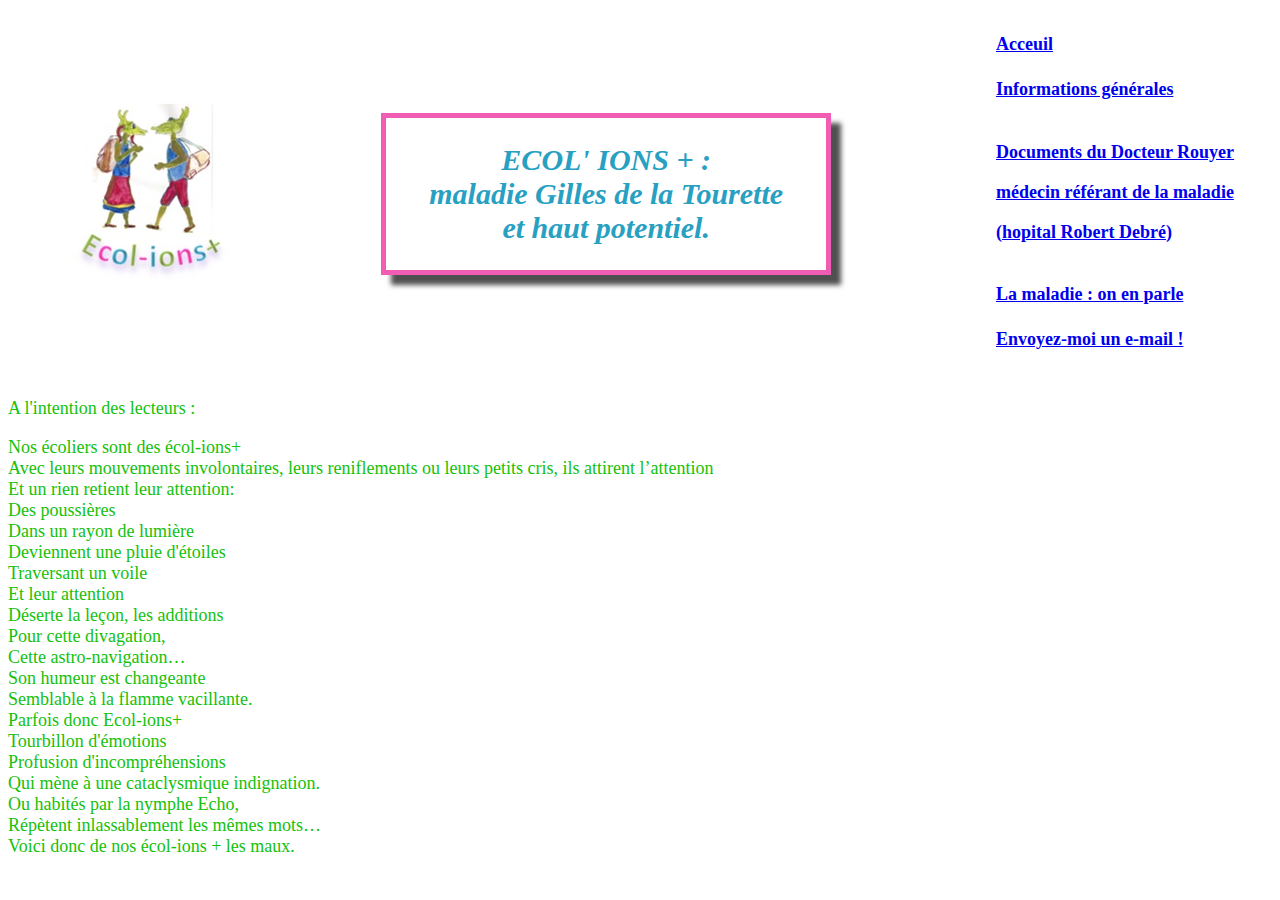
<file: index.html>
<!DOCTYPE html>
<html>
  <head>
    <meta charset="utf-8" />
    <title> écol' ion + </title>
    <link href="page accueil.css" rel="stylesheet" type="text/css">
  </head>

  <body>
    <header>
      <div id="mon_logo">
          <img src= "logo_association.jpg" alt="logo">
      </div>
      <h2> ECOL' IONS + : <br> maladie Gilles de la Tourette <br> et haut potentiel.</h2>
      <nav>
        <ul>
          <li><strong><a href="index.html"> Acceuil </a> </strong> </li>
          <li><strong><a href="infos.html"> Informations générales </a></strong> </li>
          <li><strong> <a href="guide.htm"> <p> Documents du Docteur Rouyer <br> médecin référant de la maladie <br> (hopital Robert Debré) </p>   </p>  </a> </strong> </li>
          <li><strong><a href="audio.html"> La maladie : on en parle </a></strong> </li>
          <li><strong><a href="mailto: ecol.ion.plus@gmail.com">Envoyez-moi un e-mail !</a></strong> </li>
        </ul>
      </nav>
    </header>

    <section>
    <div class="intro">
      <p> A l'intention des lecteurs :
      </p>

      <p>
      Nos écoliers sont des écol-ions+ <br>
      Avec leurs mouvements involontaires, leurs reniflements ou leurs petits cris, ils attirent l’attention <br>
      Et un rien retient leur attention:  <br>
      Des poussières  <br>
      Dans un rayon de lumière  <br>
      Deviennent une pluie d'étoiles <br>
      Traversant un voile <br>
      Et leur attention  <br>
      Déserte la  leçon, les additions <br>
      Pour cette divagation,  <br>
      Cette astro-navigation… <br>
      Son humeur est changeante <br>
      Semblable à la flamme vacillante. <br>
      Parfois donc  Ecol-ions+  <br>
      Tourbillon d'émotions <br>
      Profusion d'incompréhensions <br> 
      Qui mène à une cataclysmique indignation. <br>
      Ou habités par la nymphe Echo,  <br>
      Répètent inlassablement les mêmes mots… <br>
      Voici donc de nos écol-ions + les maux. <br>
    </p>

    </div>
    </section>

  </body>
</html>
</file>
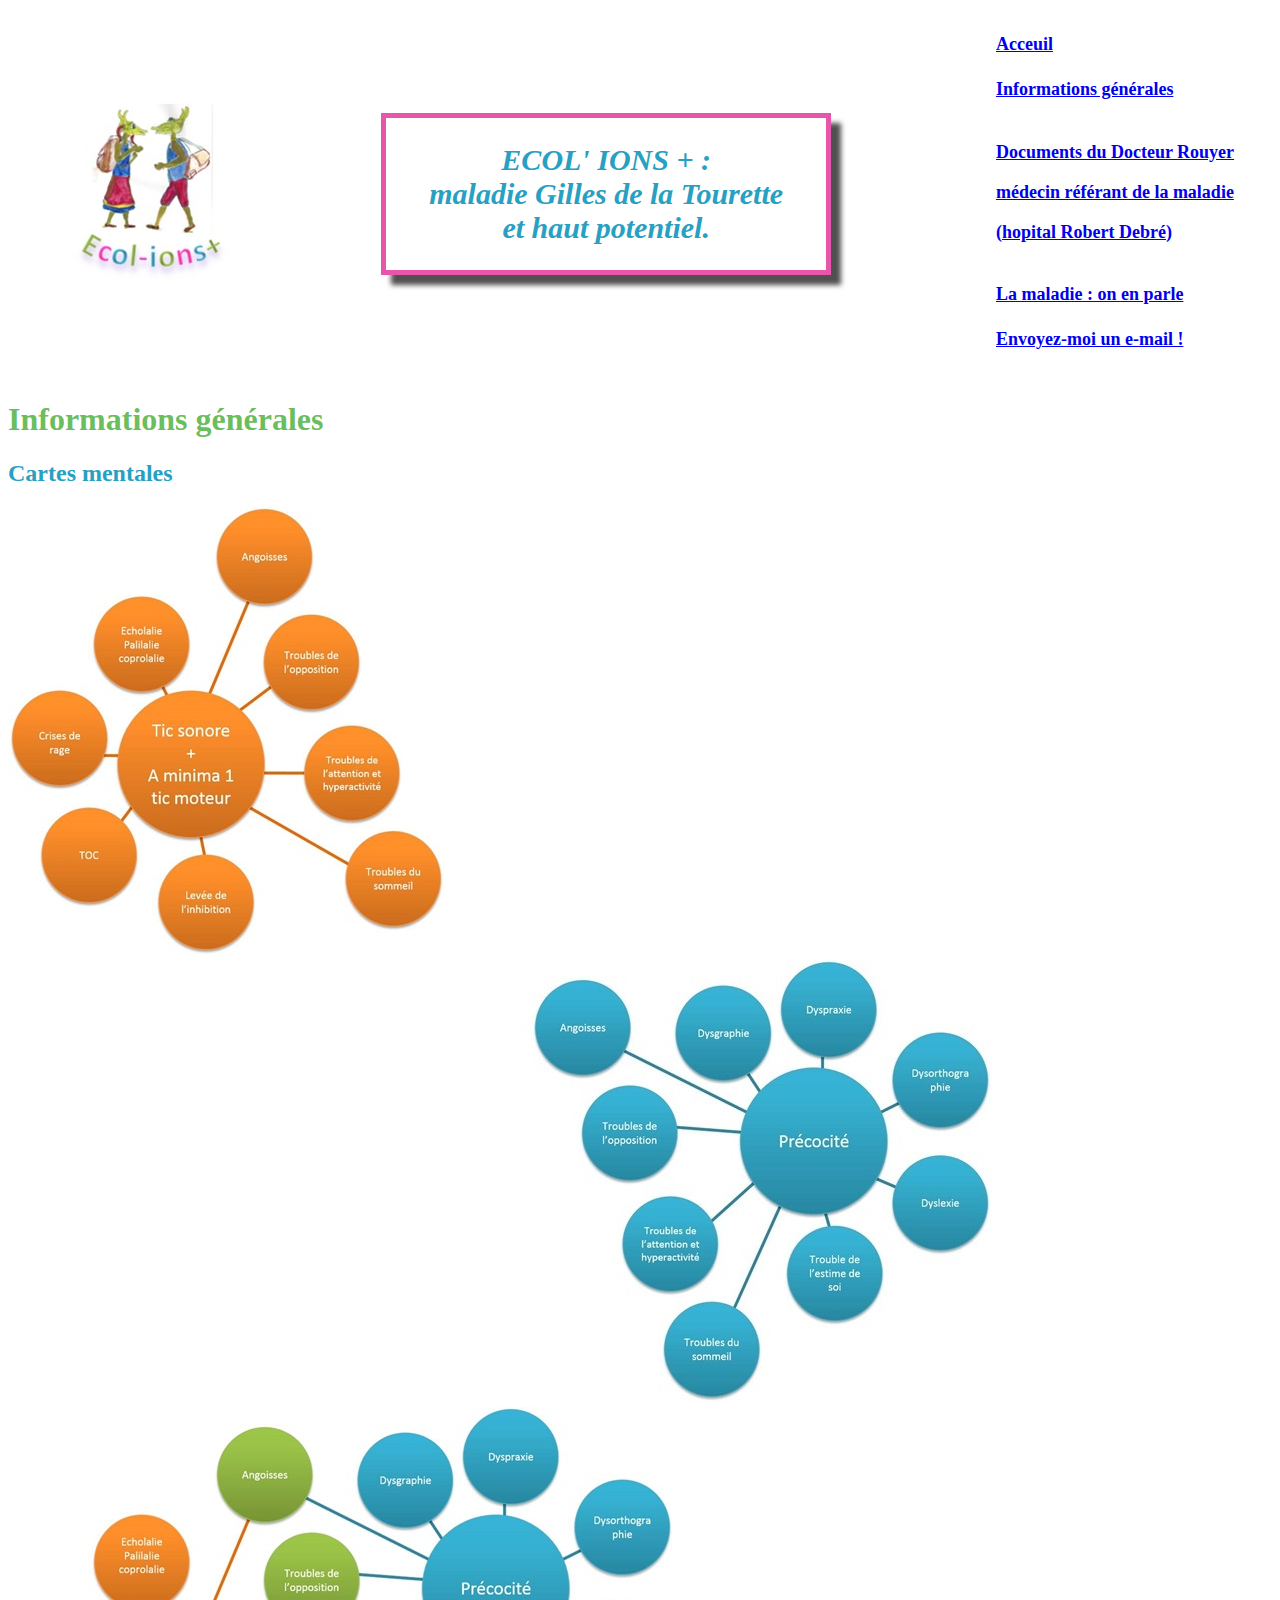
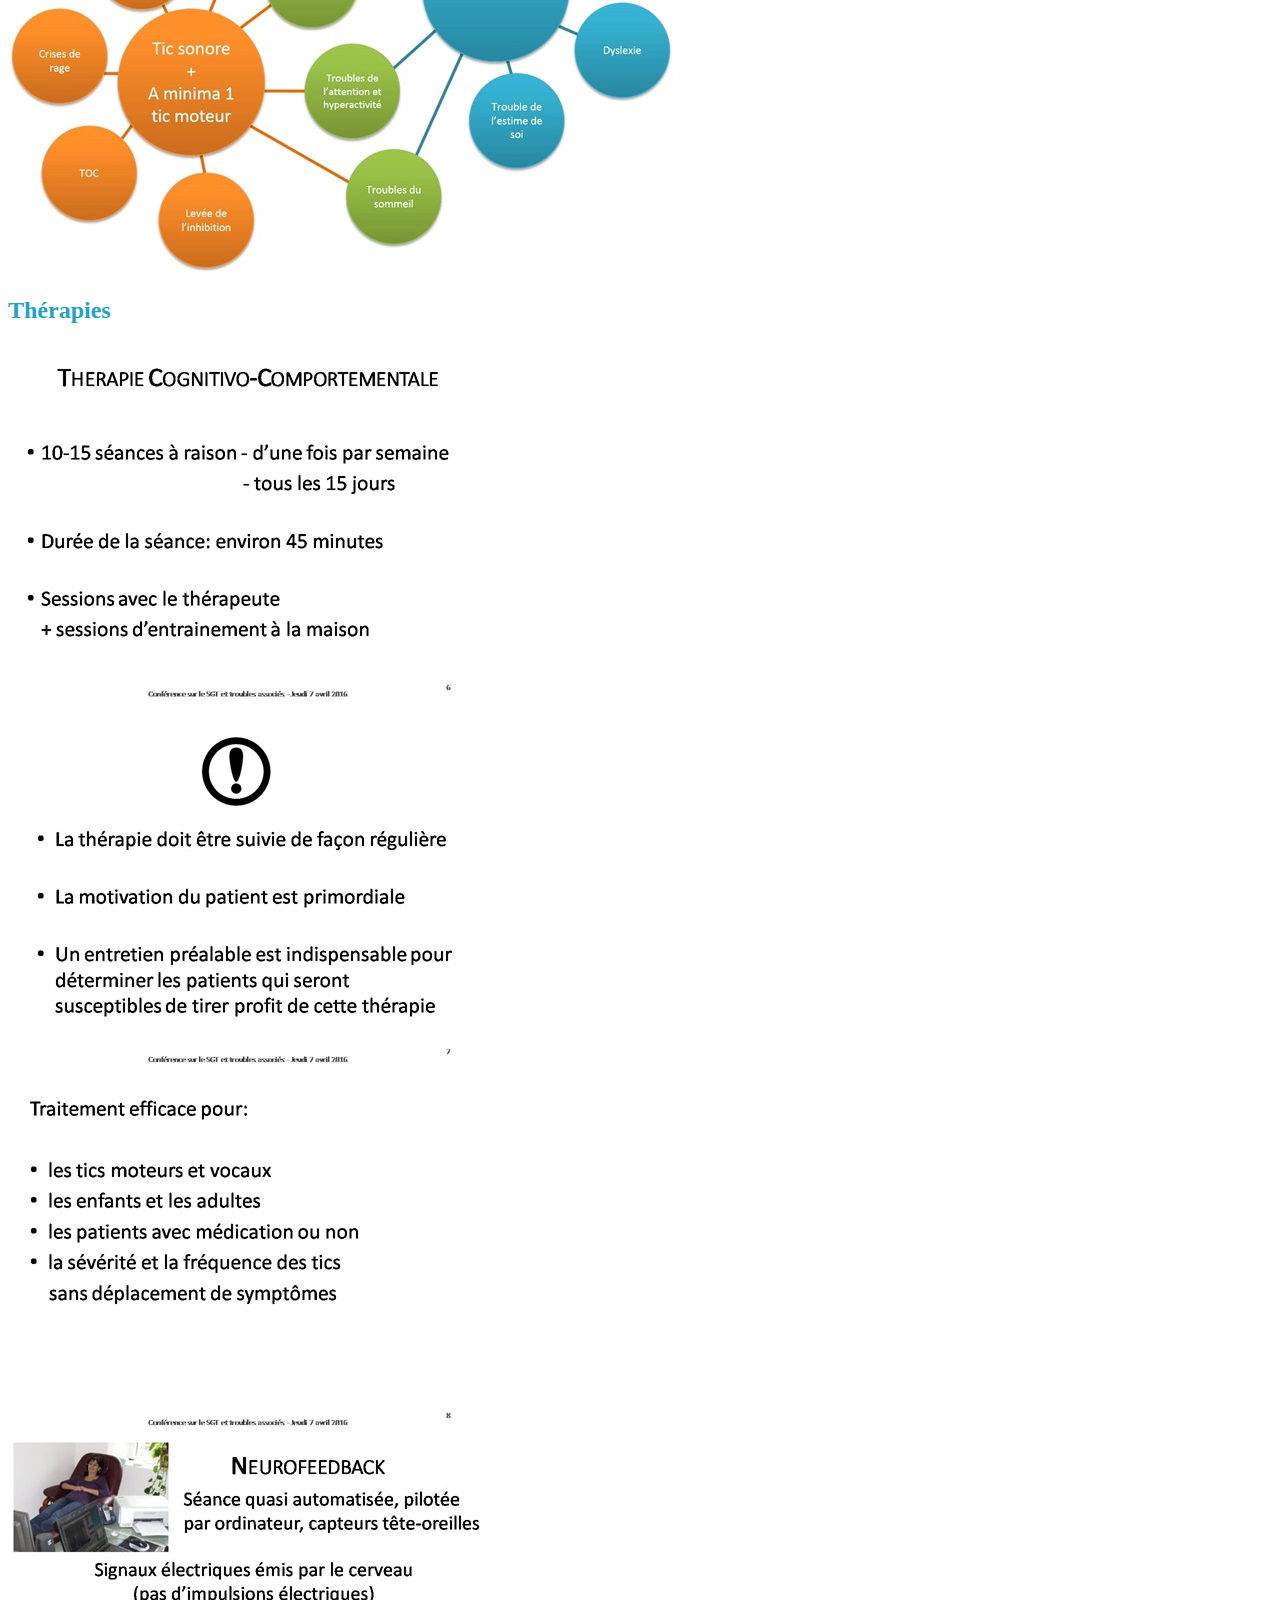
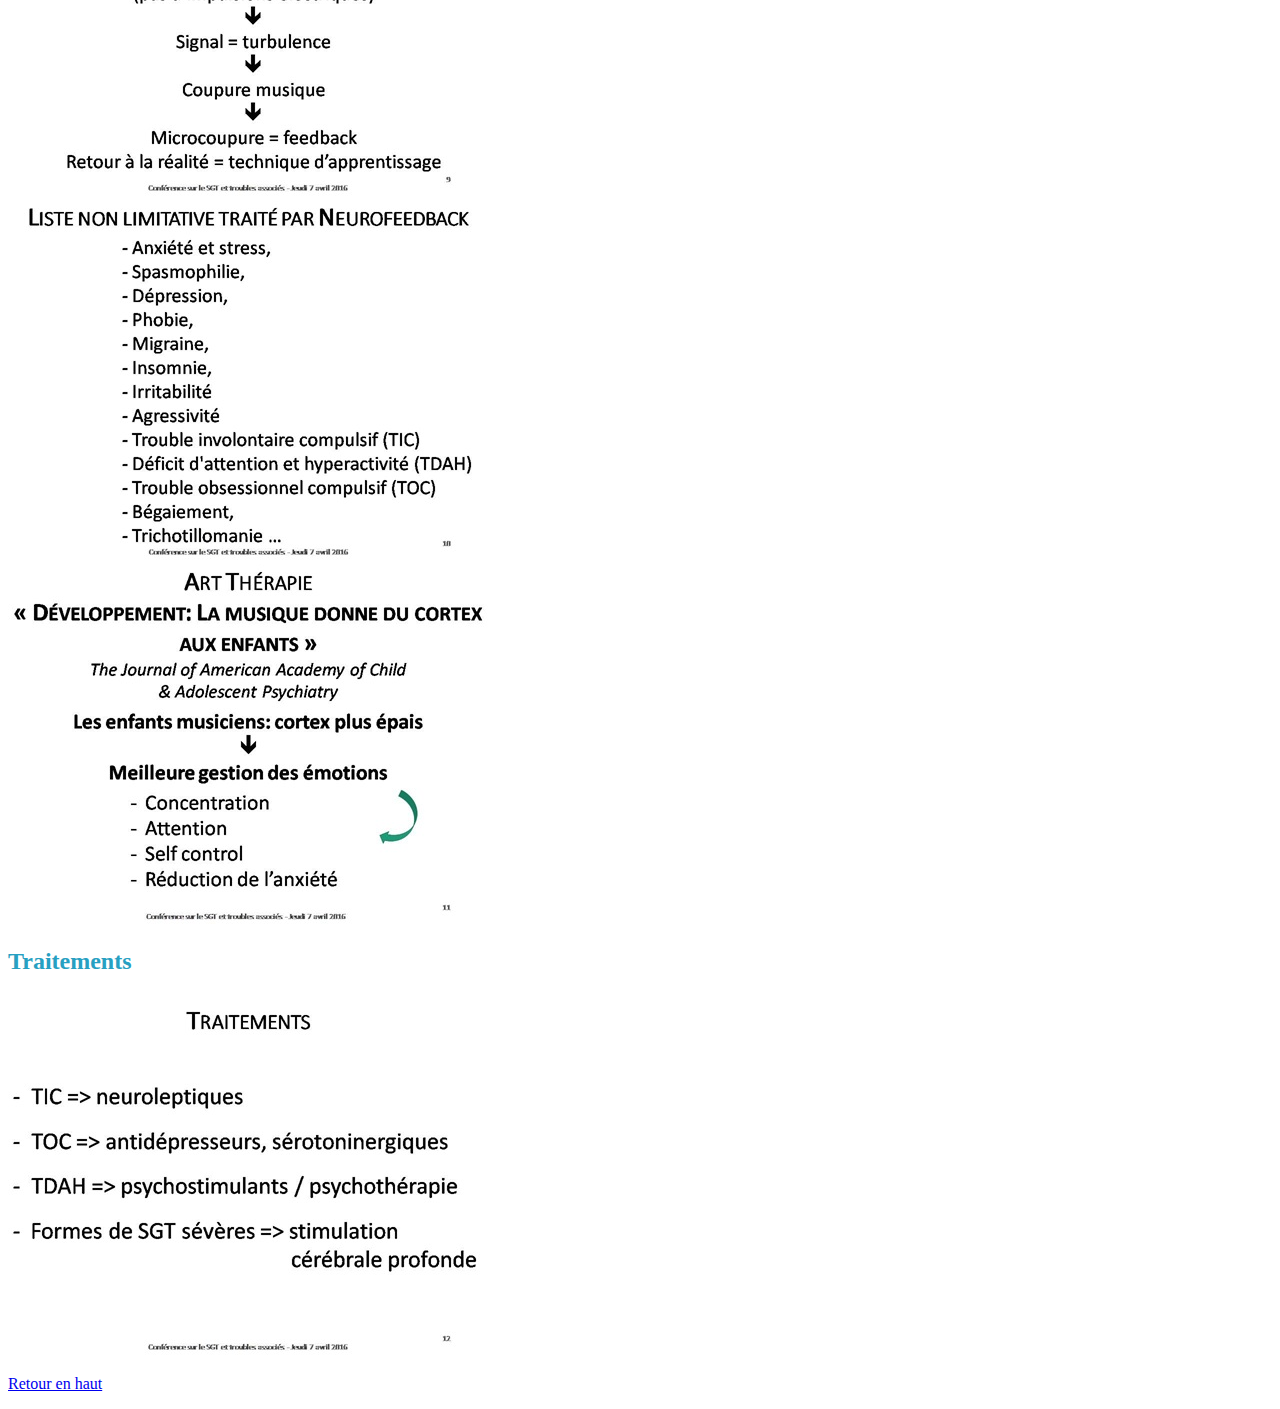
<file: infos.html>
<!DOCTYPE html>
<html>
  <head>
    <meta charset="utf-8" />
    <title> écol' ion + </title>
    <link href="page 2.css" rel="stylesheet" type="text/css">
  </head>

  <body>
    <header>
      <div id="mon_logo">
          <img src= "logo_association.jpg" alt="logo">
      </div>
      <h2> ECOL' IONS + : <br> maladie Gilles de la Tourette <br> et haut potentiel.</h2>
      <nav>
        <ul>
          <li><strong><a href="index.html"> Acceuil </a> </strong> </li>
          <li><strong><a href="infos.html"> Informations générales </a></strong> </li>
          <li><strong> <a href="guide.htm"> <p> Documents du Docteur Rouyer <br> médecin référant de la maladie <br> (hopital Robert Debré) </p>   </p>  </a> </strong> </li>
          <li><strong><a href="audio.html"> La maladie : on en parle </a></strong> </li>
          <li><strong><a href="mailto: ecol.ion.plus@gmail.com">Envoyez-moi un e-mail !</a></strong> </li>
        </ul>
      </nav>
    </header>



    <h1>Informations générales</h1>
    <h2>Cartes mentales</h2>

    <div id="slide">
      <img src= "slide_1.jpg" alt="slide_1">
      <br>
      <img src= "slide_2.jpg" alt="slide_2">
      <br>
      <img src= "slide_3.jpg" alt="slide_3">
    </div>

    
    <h2> Thérapies </h2>

    <div id="suite">
      <img src= "slide_4.JPG" alt="slide_4">
      <br>
      <img src= "slide_5.JPG" alt="slide_5">
      <br>
      <img src= "slide_6.JPG" alt="slide_6">
      <br>
      <img src= "slide_7.JPG" alt="slide_7">
      <br>
      <img src= "slide_8.JPG" alt="slide_8">
      <br>
      <img src= "slide_9.JPG" alt="slide_11">
    </div>

    <h2> Traitements </h2>

    <div id="fin">
      <img src= "slide_10.JPG" alt="slide_10">
      <br>
      
    </div>


      <p> <a href="#mon_logo"> Retour en haut </a> </p>     
    </section> 
  </body>
</html>
</file>
<file: page accueil.css>
body
{
  background-color:rgb(255, 255, 255);
}

header
{
  display:flex;
  justify-content:space-between;
  align-items:center;
  flex-direction: row;
  margin-left:3%; margin-right:3%;
}

header h1
{
  color :rgb(16, 184, 210) ; text-align:center; font-size: 18px;
}

header h2
{
  flex: 1;
  padding-top: 25px; padding-bottom: 25px;
  margin-left: 125px; margin-right: 125px;
  font-size:30px ; font-weight:bold; font-style:italic;
  text-align: center;
  border-style: solid;
  border-width: 5px;
  color :rgb(39, 160, 194);
  border-color: rgb(241, 93, 179);
  box-shadow: 10px 10px 5px rgb(80, 80, 80);
}

#mon_logo
{
  padding-top:2% ; padding-bottom:2% ; padding-left: 2% ; padding-right: 2%;
  display:flex;
  flex-direction:column;
}

nav ul
{
  color :rgba(4, 218, 211, 0.833);
  list-style-type:none;
  line-height : 2.5em;
}
nav li
{
  color :rgba(4, 218, 211, 0.833);
  padding-bottom:2%;
  font-size:18px;
}

.intro p
{
  text-align:justify ; text-decoration:italic; font-size: 18px ; width: auto ; color:rgb(21, 193, 12);
}

footer
{
  margin-top: 2% ; margin-left: 5%; margin-right:5%;
  border-radius:10px;
  height: 275px;
}

h3
{
  margin-top: 0px;
  font-size:30px ; font-weight:bold;
  text-align: left;
}

.sommaire p
{
  text-align:justify ; text-decoration:italic; font-size: 18px;
}

h4
{
  border-top-style: solid;
  border-width: 5px;
  border-color: rgb(255, 0, 221);
  padding-top: 2%;
  margin-top: 5%;

}

.fiche_jeu
{

}

.fiche_cadre1
{
  margin-left: 4%;
  display:inline-block;
  vertical-align: top;
  width: 30%;
}

.fiche_cadre2
{
  margin-left: 4%;
  display:inline-block;
  vertical-align: top;
  width: 60%;
}
h5
{
  border-top-style: solid;
  border-width: 5px;
  border-color: rgb(255, 0, 242);
  padding-top: 10px;
  margin-top: 20px;
}
</file>
<file: page 2.css>
body
{
  background-color:rgb(255, 255, 255);
}

header
{
  display:flex;
  justify-content:space-between;
  align-items:center;
  flex-direction: row;
  margin-left:3%; margin-right:3%;
}

header h1
{
  color :rgb(15, 174, 198); text-align:center; font-size: 18px;
}

header h2
{
  flex: 1;
  padding-top: 25px; padding-bottom: 25px;
  margin-left: 125px; margin-right: 125px;
  font-size:30px ; font-weight:bold; font-style:italic;
  text-align: center;
  border-style: solid;
  border-width: 5px;
  color :rgb(39, 160, 194);
  border-color: rgb(232, 86, 171);
  box-shadow: 10px 10px 5px rgb(80, 80, 80);
}


#mon_logo
{
  padding-top:2% ; padding-bottom:2% ; padding-left: 2% ; padding-right: 2%;
  display:flex;
  flex-direction:column;
}

nav ul
{
  color :rgba(4, 218, 211, 0.833);
  list-style-type:none;
  line-height : 2.5em;
}
nav li
{
  color :rgba(4, 218, 211, 0.833);
  padding-bottom:2%;
  font-size:18px;
}

.intro p
{
  padding-top:2% ; padding-bottom:2% ; padding-left: 2% ; padding-right: 2%;
  display:flex;
  flex-direction:column;
}

.slide
{
  padding-top:2% ; padding-bottom:2% ; padding-left: 2% ; padding-right: 2%;
  display:flex;
  flex-direction:column;
}


h1{
  color:rgba(40, 161, 21, 0.705);
}


h2
{
  color :rgb(39, 160, 194);
}
</file>
